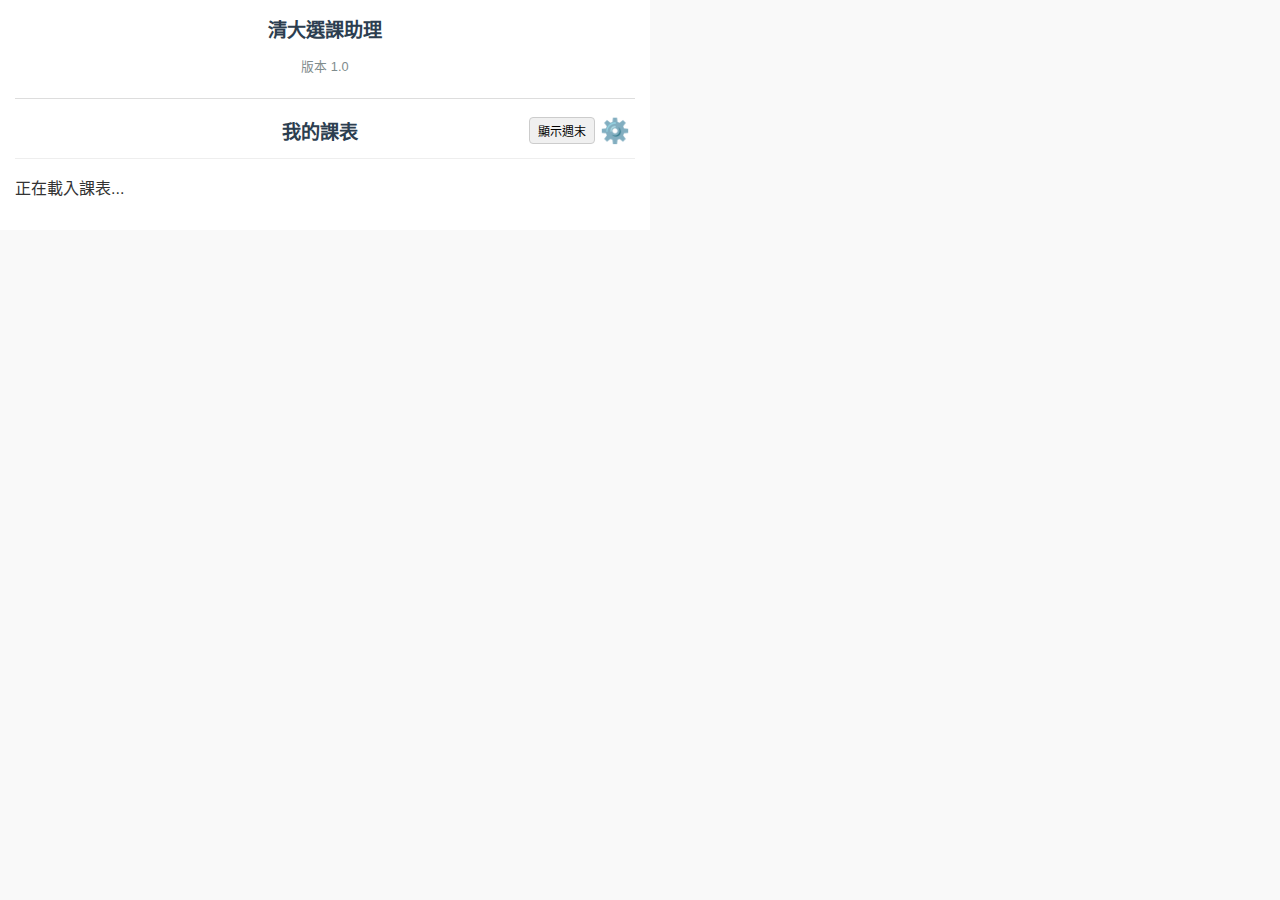
<file: popup/popup.html>
<!DOCTYPE html>
<html lang="zh-TW">
<head>
  <meta charset="UTF-8">
  <title>清大選課助理</title>
  <link rel="stylesheet" href="popup.css">
</head>
<body>
  <div class="popup-wrapper">
    <div class="page active" id="schedule-page" style="width: 650px;">
      <header>
      <h1>清大選課助理</h1>
      <p class="version">版本 1.0</p>
    </header>
      <header class="page-header">
        <h1 style="padding-left: 95px;">我的課表</h1>
        <button id="toggle-weekend-btn" class="weekend-toggle-btn">顯示週末</button>
        <button id="go-to-settings" class="nav-btn" title="設定">⚙️</button>
      </header>
      <div id="schedule-container" class="page-content">
        <p class="loading-text">正在載入課表...</p>
      </div>
    </div>

    <div class="page" id="settings-page" style="width: 350px;">
      
      <header class="page-header">
        <button id="go-to-schedule" class="nav-btn" title="返回課表">←</button>
        <h1 style="padding-right: 30px;">功能設定</h1>
      </header>
      <div class="page-content">
        <main class="settings">
          <div class="setting-item">
            <label for="allow-ge-clash">自動允許通識課程衝堂</label>
            <input type="checkbox" id="allow-ge-clash" />
          </div>
          
          <div class="setting-item">
            <label for="color-theme">課表主題配色</label>
            <select id="color-theme">
              <option value="default">預設 (藍/橘)</option>
              <option value="pastel">Pastel (多色)</option>
              <option value="vibrant">Vibrant (多色)</option>
              <option value="morandi">Morandi (多色)</option>
            </select>
          </div>

          <div class="setting-item column-layout">
            <label for="frameset-ratio">自動調整選課頁面框架比例</label>
            <div class="slider-container">
              <span>上方 (課程列表)</span>
              <input type="range" id="frameset-ratio" min="0" max="900" step="10">
              <span>下方 (已選課表)</span>
            </div>
            <button id="save-ratio-btn" class="save-btn">套用</button>
          </div>
          </main>
        <hr>
        <section class="support">
          <h2>支持開發者</h2>
          <p>如果這個工具對你有幫助，可以考慮<a href="https://payment.ecpay.com.tw/Broadcaster/Donate/E17BDDB856603867D8BC2A27A56BBCBD" target="_blank">請我喝杯咖啡</a>！</p>
        </section>
      </div>
    </div>
  </div>
  <script src="popup.js"></script>
</body>
</html>
</file>
<file: popup/popup.css>
/* popup/popup.css */
body {
    width: auto;
    font-family: 'Segoe UI', Tahoma, Geneva, Verdana, sans-serif;
    background-color: #f9f9f9;
    color: #333;
    margin: 0;
    padding: 0;
}

.container {
  padding: 15px;
}

header {
  text-align: center;
  border-bottom: 1px solid #ddd;
  padding-bottom: 10px;
  margin-bottom: 15px;
}

h1 {
  font-size: 1.2em;
  margin: 0;
  color: #2c3e50;
}

.version {
  font-size: 0.8em;
  color: #7f8c8d;
}

.settings h2, .support h2 {
  font-size: 1em;
  color: #34495e;
  margin-top: 0;
}

.setting-item {
  display: flex;
  justify-content: space-between;
  align-items: center;
  margin-bottom: 10px;
}

.support p {
  font-size: 0.9em;
}

a {
  color: #3498db;
  text-decoration: none;
}

a:hover {
  text-decoration: underline;
}

body {
    width: auto;
    font-family: 'Segoe UI', Tahoma, Geneva, Verdana, sans-serif;
    background-color: #f9f9f9;
    color: #333;
    margin: 0;
    padding: 0;
}

.container {
    padding: 15px;
}

header {
    text-align: center;
    border-bottom: 1px solid #ddd;
    padding-bottom: 10px;
    margin-bottom: 15px;
}

h1 {
    font-size: 1.2em;
    margin: 0;
    color: #2c3e50;
}

.version {
    font-size: 0.8em;
    color: #7f8c8d;
}

.settings h2, .support h2, .schedule-display h2 {
    font-size: 1em;
    color: #34495e;
    margin-top: 0;
    margin-bottom: 15px;
}

.setting-item {
    display: flex;
    justify-content: space-between;
    align-items: center;
    margin-bottom: 10px;
}

.support p {
    font-size: 0.9em;
}

a {
    color: #3498db;
    text-decoration: none;
}

a:hover {
    text-decoration: underline;
}

hr {
    border: none;
    border-top: 1px solid #f0f0f0;
    margin: 20px 0;
}


#schedule-container .no-schedule-msg {
    color: #888;
    text-align: center;
    padding: 20px;
}

.schedule-wrapper {
    position: relative;
    margin-top: 10px;
}

.timetable-grid,
.course-layer {
    display: grid;
    grid-template-columns: 35px repeat(7, 1fr);
    grid-template-rows: 25px repeat(14, 40px);
}

.course-layer {
    position: absolute;
    top: 0;
    left: 0;
    width: 100%;
    height: 100%;
    pointer-events: none; 
}

.grid-cell {
    border-right: 1px solid #f0f0f0;
    border-bottom: 1px solid #f0f0f0;
    font-size: 11px;
    display: flex;
    align-items: center;
    justify-content: center;
}
.timetable-grid .grid-cell:nth-child(8n) { border-right: none; }
.timetable-grid .grid-cell:nth-last-child(-n+8) { border-bottom: none; }

.empty-corner, .day-label, .time-label-vertical {
    background-color: #f7f9fa;
    color: #555;
    font-weight: bold;
}

.day-label {
    border-bottom: 1px solid #e0e0e0;
}

.time-label-vertical {
    border-right: 1px solid #e0e0e0;
}

.course-block {
    margin: 2px;
    padding: 4px 6px;
    border-radius: 4px;
    box-shadow: 0 1px 2px rgba(0,0,0,0.1);
    overflow: hidden;
    font-size: 11px;
    line-height: 1.3;
    display: flex;
    flex-direction: column;
    justify-content: center;
    z-index: 1;
    pointer-events: auto;
}

.course-block strong {
    font-weight: bold;
    color: #fff;
    white-space: nowrap;
    overflow: hidden;
    text-overflow: ellipsis;
}

.course-block span {
    color: rgba(255, 255, 255, 0.8);
    white-space: nowrap;
    overflow: hidden;
    text-overflow: ellipsis;
}

.course-block {
    background-color: #5d9cec; 
    border: 1px solid #4a89dc;
}
.course-block.ge {
    background-color: #f6bb42;
    border: 1px solid #e6a32e;
}


.popup-wrapper {
    position: relative;
    width: 100%;
    overflow: hidden; 
}

.page {
    width: 100%;
    position: absolute; 
    top: 0;
    left: 0;
    background-color: #fff;
    padding: 15px;
    box-sizing: border-box;
    transition: transform 0.4s ease-in-out, opacity 0.4s ease-in-out;
}

.page:not(.active) {
    transform: translateX(100%);
    opacity: 0;
    pointer-events: none;
}
.page.active {
    transform: translateX(0);
    opacity: 1;
    position: relative; 
}
#settings-page.active ~ #schedule-page {
    transform: translateX(-100%);
}

.page-header {
    display: flex;
    justify-content: space-between;
    align-items: center;
    border-bottom: 1px solid #eee;
    padding-bottom: 10px;
    margin-bottom: 15px;
}
.page-header h1 {
    font-size: 1.2em;
    margin: 0;
    color: #2c3e50;
    text-align: center;
    flex-grow: 1; 
}
.nav-btn {
    background: none;
    border: none;
    font-size: 1.5em; 
    cursor: pointer;
    padding: 5px;
    line-height: 1;
}
.nav-btn:hover {
    opacity: 0.7;
}

#go-to-schedule { order: -1; }
#go-to-settings { order: 1; }




.schedule-display h2, .settings h2, .support h2 {
    display: none; 
}

.schedule-header {
    display: flex;
    justify-content: space-between;
    align-items: center;
    border-bottom: 1px solid #eee;
    padding-bottom: 10px;
    margin-bottom: 5px; 
}
.schedule-header h2 {
    margin: 0;
    border-bottom: none;
}
.weekend-toggle-btn {
    padding: 4px 8px;
    font-size: 12px;
    border: 1px solid #ccc;
    background-color: #f0f0f0;
    border-radius: 4px;
    cursor: pointer;
}
.weekend-toggle-btn:hover {
    background-color: #e0e0e0;
}


.schedule-wrapper {
    position: relative;
    margin-top: 10px;
}
.timetable-grid, .course-layer {
    display: grid;
    grid-template-columns: 35px repeat(5, 1fr); 
    grid-template-rows: 25px repeat(14, 40px);
    transition: grid-template-columns 0.4s ease; 
}
.course-layer {
    position: absolute;
    top: 0; left: 0; width: 100%; height: 100%;
    pointer-events: none;
}

.grid-cell:nth-child(8n-1), 
.grid-cell:nth-child(8n) { 
    display: none;
}
.course-block[style*="grid-column: 7;"],
.course-block[style*="grid-column: 8;"] {
    display: none;
}

.schedule-wrapper.weekend-visible .timetable-grid,
.schedule-wrapper.weekend-visible .course-layer {
    grid-template-columns: 35px repeat(7, 1fr);
}
.schedule-wrapper.weekend-visible .grid-cell,
.schedule-wrapper.weekend-visible .course-block {
    display: flex;
}

.setting-item.column-layout {
    flex-direction: column;
    align-items: flex-start;
    gap: 10px;
}
.slider-container {
    display: flex;
    align-items: center;
    width: 100%;
    gap: 10px;
    font-size: 12px;
    color: #666;
}
.slider-container input[type="range"] {
    flex-grow: 1;
}
.save-btn {
    align-self: flex-end; 
    padding: 5px 12px;
    border: 1px solid #3d32a0;
    background-color: #f7f9fa;
    color: #3d32a0;
    border-radius: 4px;
    cursor: pointer;
    transition: background-color 0.2s, color 0.2s;
}
.save-btn:hover {
    background-color: #3d32a0;
    color: white;
}

select#color-theme {
    padding: 4px;
    border-radius: 4px;
    border: 1px solid #ccc;
    background-color: #fff;
    color: #333;
}

@keyframes pulse-border {
    0% {
        box-shadow: 0 0 0 0 rgba(255, 87, 34, 0.4);
        background-color: rgba(255, 87, 34, 0.1);
        border-color: rgba(255, 87, 34, 0.8);
    }
    70% {
        box-shadow: 0 0 0 6px rgba(255, 87, 34, 0);
        background-color: rgba(255, 87, 34, 0.05);
        border-color: rgba(255, 87, 34, 0.4);
    }
    100% {
        box-shadow: 0 0 0 0 rgba(255, 87, 34, 0);
        background-color: rgba(255, 87, 34, 0.1);
        border-color: rgba(255, 87, 34, 0.8);
    }
}

.current-time-overlay {
    z-index: 100; 
    pointer-events: none; 
    
    border: 2px solid #ff5722;
    border-radius: 4px;
    box-sizing: border-box;
    
    animation: pulse-border 2s infinite;
}

.break-time-indicator {
    position: relative; 
    z-index: 101;
    height: 2px;
    
    width: auto;
    
    background-color: #4caf50;
    display: flex;
    justify-content: center;
    align-items: center;
    pointer-events: none;
    grid-column: auto; 
}

.break-time-indicator span {
    background-color: #4caf50;
    color: white;
    font-size: 10px;
    padding: 1px 8px;
    border-radius: 10px;
    line-height: 1.2;
    box-shadow: 0 1px 2px rgba(0,0,0,0.2);
    white-space: nowrap;
}
</file>
